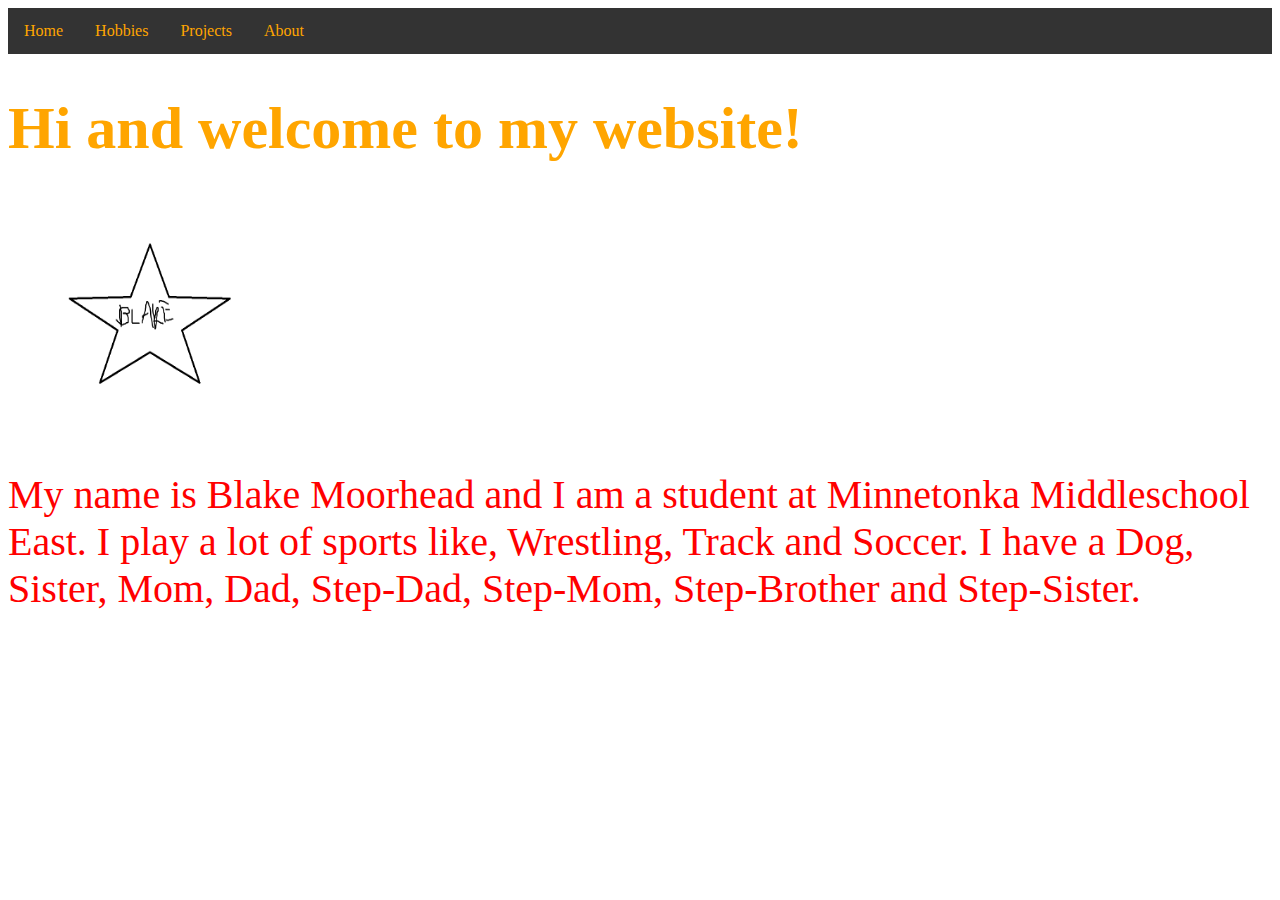
<file: index.html>
<!DOCTYPE>
<html>
 <head>
 <meta charset="utf-8">
 <title>home</title>
  <link rel="stylesheet" href="https://blakemoorhead1517.github.io/L.ReedCS/style.css">
 </head>
 <body>
  <ul>
  <li><a href="index.html">Home</a></li>
  <li><a href="hobbies.html">Hobbies</a></li>
  <li><a href="projects.html">Projects</a></li>
  <li><a href="about.html">About</a></li>
</ul><h1> Hi and welcome to my website! </h1>
<img src="Logo.png" alt="Blake" style="width:304px;height:228px;">

  <p> My name is Blake Moorhead and I am a student at Minnetonka Middleschool East. I play a lot of sports like, Wrestling, Track and Soccer.
   I have a Dog, Sister, Mom, Dad, Step-Dad, Step-Mom, Step-Brother and Step-Sister.
  </p>
 </body>
</html>
</file>
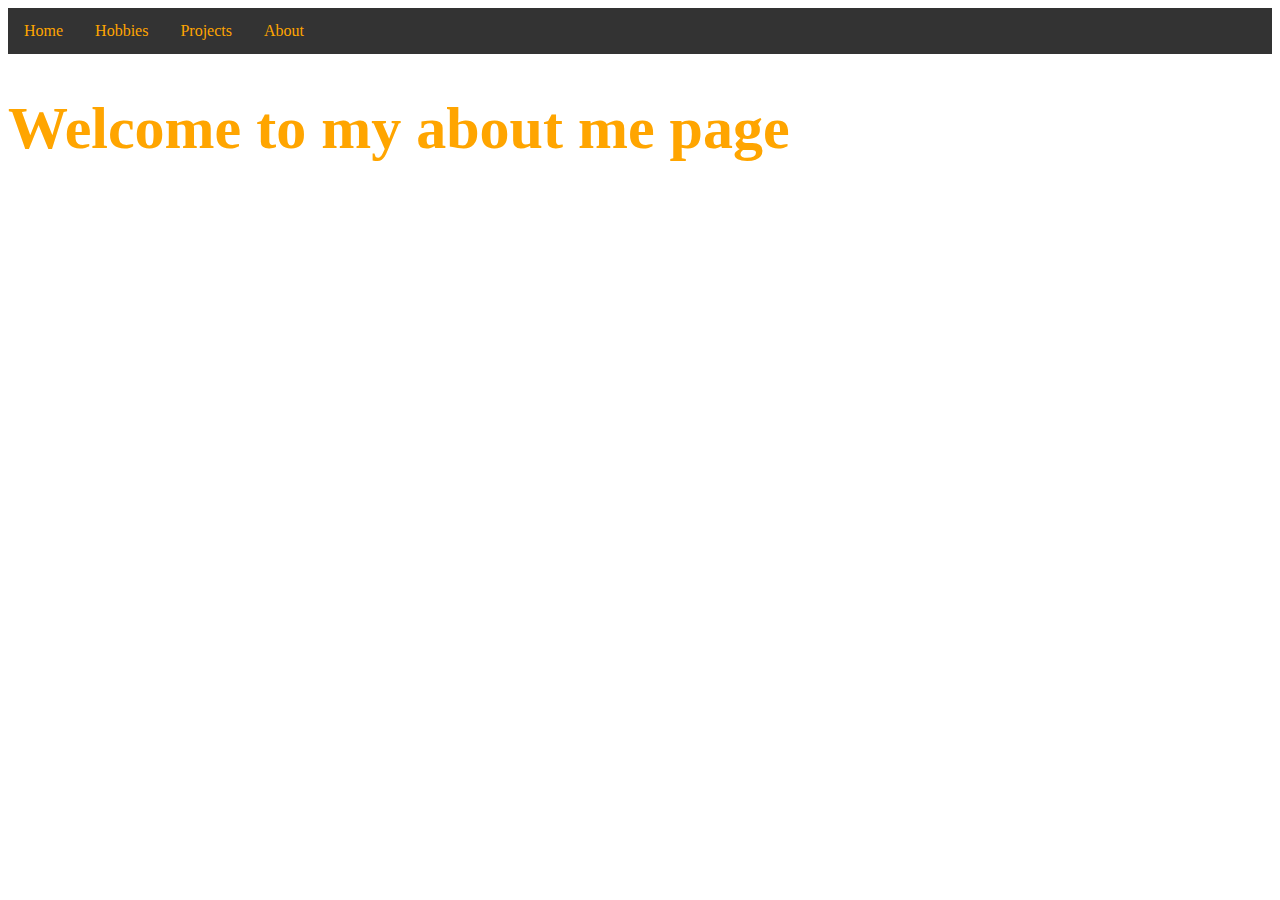
<file: about.html>
<!DOCTYPE html>
<html>
<head>
 <meta charset="utf-8">
 <title>About</title>
  <link rel="stylesheet" href="https://blakemoorhead1517.github.io/L.ReedCS/style.css">
  <ul>
  <li><a href="index.html">Home</a></li>
  <li><a href="hobbies.html">Hobbies</a></li>
  <li><a href="projects.html">Projects</a></li>
  <li><a href="about.html">About</a></li>
</ul>
</head>
<body>

<h1>Welcome to my about me page</h1>

</body>
</html>
</file>
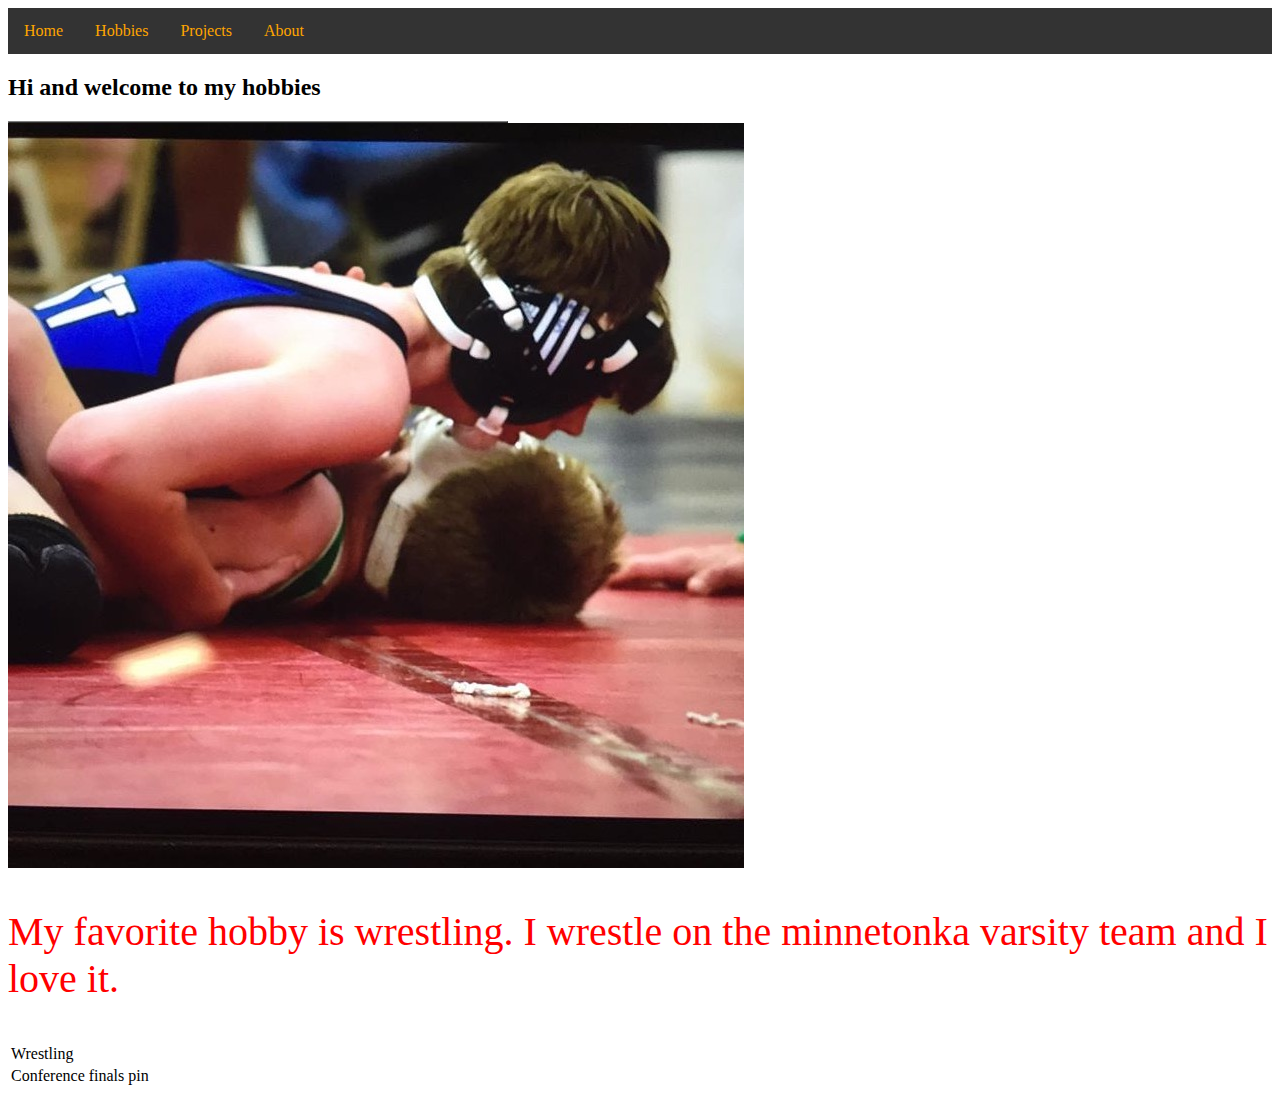
<file: hobbies.html>
<!DOCTYPE>
<html>
 <head>
 <meta charset="utf-8">
 <title>Hobbies</title>
  <link rel="stylesheet" href="https://blakemoorhead1517.github.io/L.ReedCS/style.css">
 </head>
 <body>
   <ul>
  <li><a href="index.html">Home</a></li>
  <li><a href="hobbies.html">Hobbies</a></li>
  <li><a href="projects.html">Projects</a></li>
  <li><a href="about.html">About</a></li>
</ul>
<h2> Hi and welcome to my hobbies </h2>
  <table width="500px" height="100%" border="1">
<table style="width:100%">
  <tr> <img src="Pin.png" alt="Confrence tournement finals pin" />
    <td>Wrestling</td>

 </tr>
 <td>Conference finals pin</td>
    
 <p> My favorite hobby is wrestling. I wrestle on the minnetonka varsity team and I love it. </p> 
 
</table>

 </body>
</html>
</file>
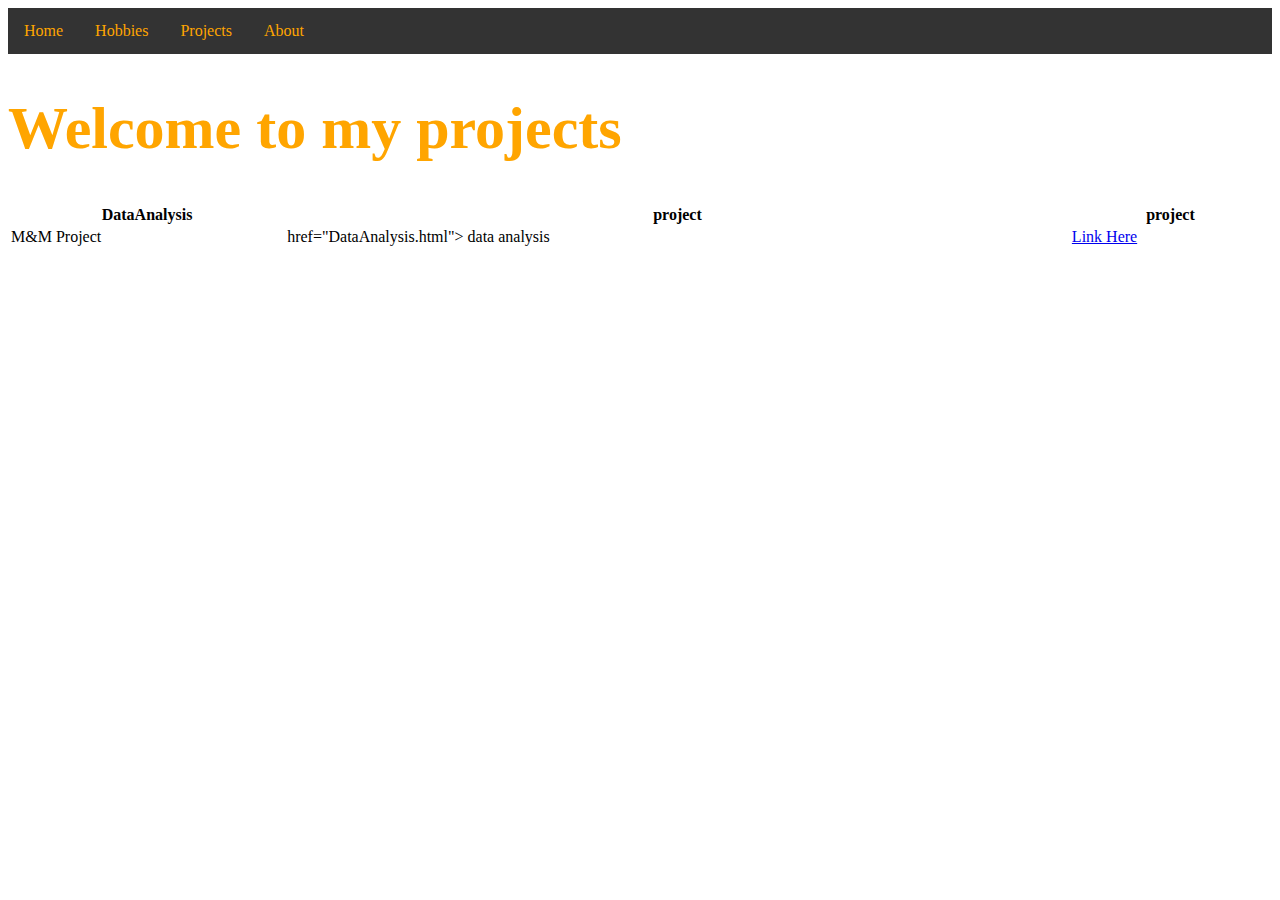
<file: projects.html>
<!DOCTYPE html>
<html>
<head>
 <meta charset="utf-8">
 <title>Projects</title>
  <link rel="stylesheet" href="https://blakemoorhead1517.github.io/L.ReedCS/style.css">
  <ul>
  <li><a href="index.html">Home</a></li>
  <li><a href="hobbies.html">Hobbies</a></li>
  <li><a href="projects.html">Projects</a></li>
  <li><a href="about.html">About</a></li>
</ul>
</head>
<body>

<h1>Welcome to my projects</h1>
<table style="width:100%">
  <tr>
    <th>DataAnalysis</th>
    <th>project</th> 
    <th>project</th>
  </tr>
  <tr>
    <td>M&amp;M Project</td>
   <td><a>href="DataAnalysis.html"> data analysis</a></td> 
   <td><a href="M&M.html">Link Here </a></td>
  </tr>
  <tr>
    <td></td>
    <td></td> 
    <td></td>
  </tr>
</table>
</body>
</html>
</file>
